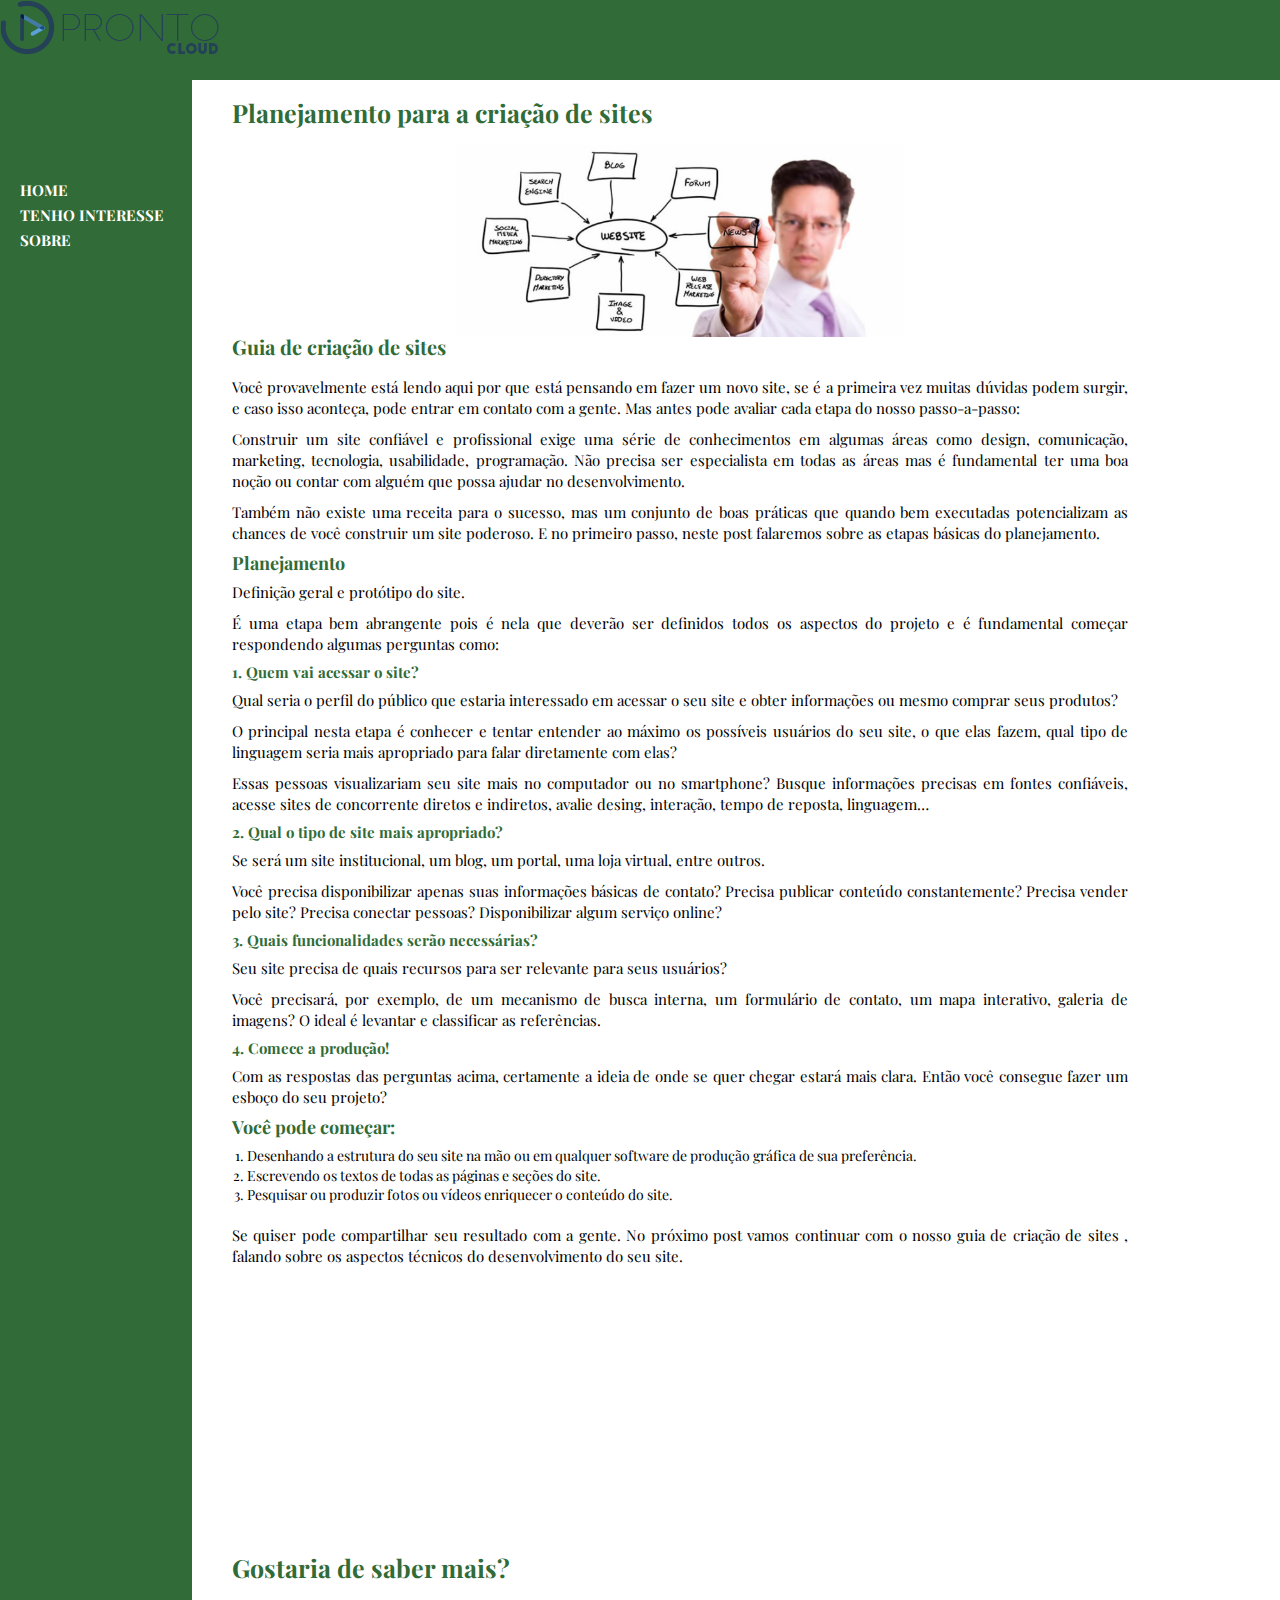
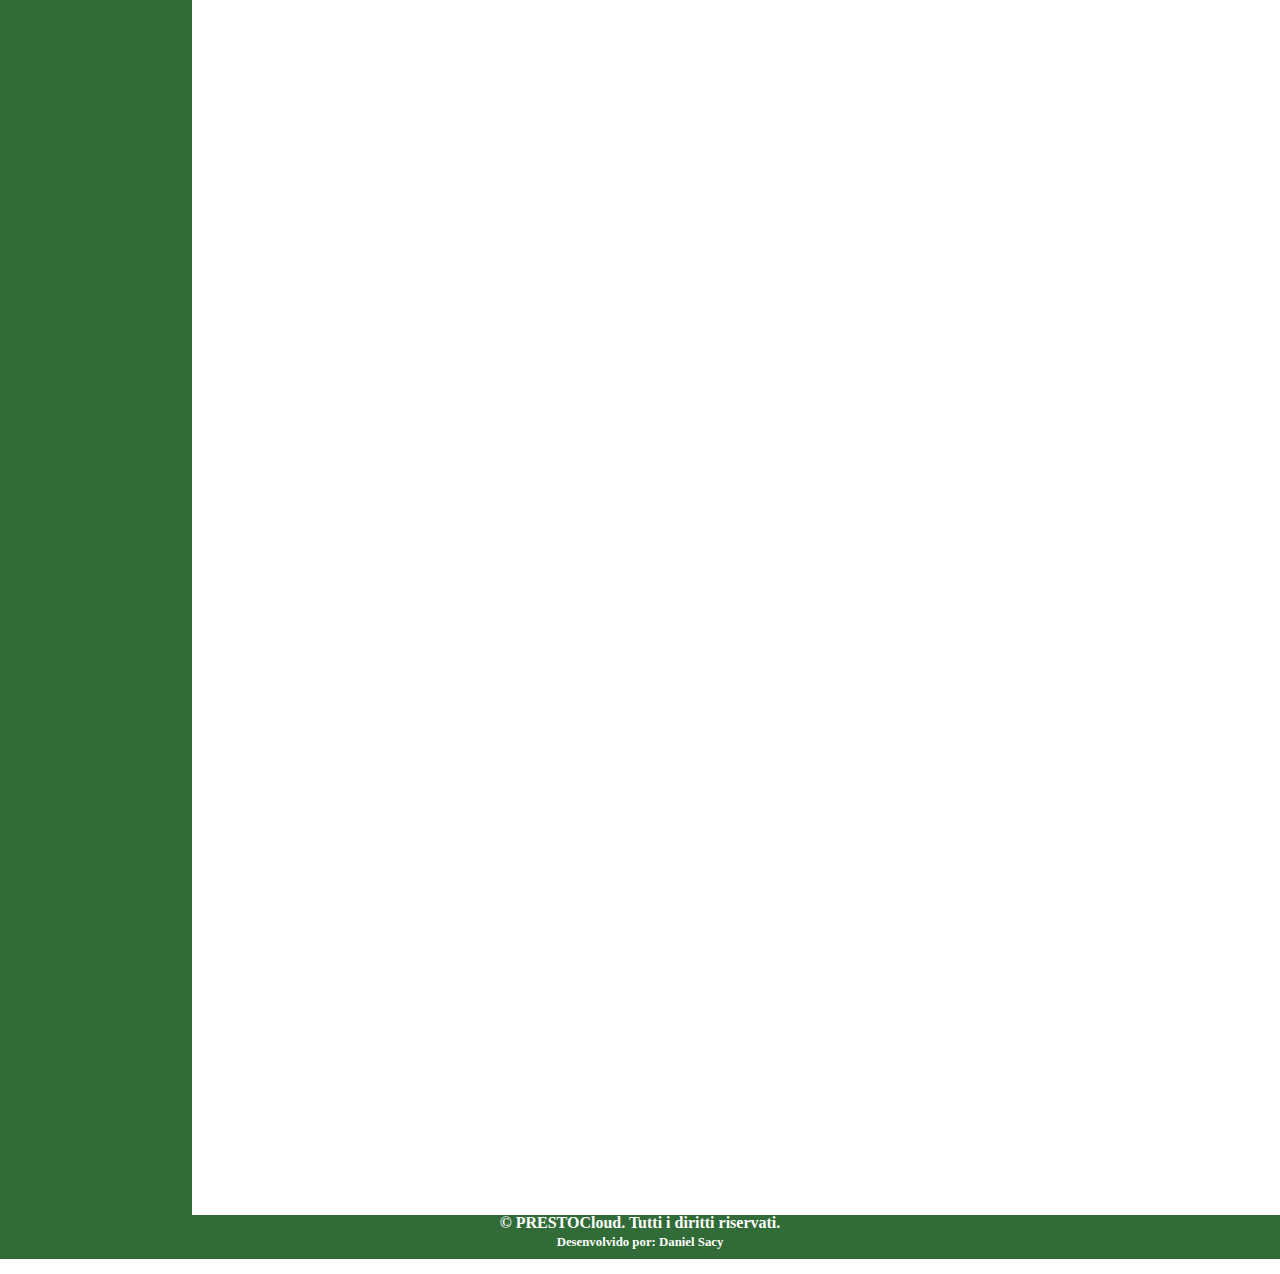
<file: InboundMarketing/index.html>
<!DOCTYPE html>
<html lang="en">
<head>
    <meta charset="UTF-8">
    <meta http-equiv="X-UA-Compatible" content="IE=edge">
    <meta name="viewport" content="width=device-width, initial-scale=1.0">
    <!-- CSSSSS -->
    <link rel="stylesheet" href="../css/reset.css">
    <link rel="stylesheet" href="./css/layout.css">

    <!-- inserting an icon -->
    <link rel="shortcut icon" href="./images/favicon.cc">
    <link rel="apple-touch-icon" href="./images/icon-touch-retina.png">
    <link rel="apple-touch-icon" href="./images/icon-touch-retina-ipad.png">
    <link rel="apple-touch-icon" href="./images/icon-touch-retina-iphone.png">

    <!-- FONTS -->
    <style>
        @import url('https://fonts.googleapis.com/css2?family=Playfair+Display:ital,wght@0,500;1,500&display=swap');
    </style>

    <title>PRESTOCloud</title>
</head>
<body>
    <div class="main">
        <header>
            <img id="logoPresto" src="./images/prontocloud.png" alt="PRESTOCloud">
        </header>
        <section>
            <nav>
                <ul>
                    <li><a href="#">HOME</a></li>
                    <li><a href="#">TENHO INTERESSE</a></li>
                    <li><a href="#">SOBRE</a></li>
                </ul>
            </nav>
            <article>
                <h1>Planejamento para a criação de sites</h1>
                <img id="imgPlan" src="./images/web-design-planning-700x300.jpg" alt="Planning">
                <h2>Guia de criação de sites</h2>
                <p>Você provavelmente está lendo aqui por que está pensando em fazer um novo site, se é a primeira vez muitas dúvidas podem surgir, e caso isso aconteça, pode entrar em contato com a gente. Mas antes pode avaliar cada etapa do nosso passo-a-passo:
                </p>
                <p>Construir um site confiável e profissional exige uma série de conhecimentos em algumas áreas como design, comunicação, marketing, tecnologia, usabilidade, programação. Não precisa ser especialista em todas as áreas mas é fundamental ter uma boa noção ou contar com alguém que possa ajudar no desenvolvimento.
                </p>
                <p>Também não existe uma receita para o sucesso, mas um conjunto de boas práticas que quando bem executadas potencializam as chances de você construir um site poderoso. E no primeiro passo, neste post falaremos sobre as etapas básicas do planejamento.
                </p>

                <h3>Planejamento</h3>
                <p>Definição geral e protótipo do site.
                </p>
                <p>É uma etapa bem abrangente pois é nela que deverão ser definidos todos os aspectos do projeto e é fundamental começar respondendo algumas perguntas como:
                </p>
                <h4>1. Quem vai acessar o site?</h4>
                <p>Qual seria o perfil do público que estaria interessado em acessar o seu site e obter informações ou mesmo comprar seus produtos?
                </p>
                <p>O principal nesta etapa é conhecer e tentar entender ao máximo os possíveis usuários do seu site, o que elas fazem, qual tipo de linguagem seria mais apropriado para falar diretamente com elas?
                </p>
                <p>Essas pessoas visualizariam seu site mais no computador ou no smartphone? Busque informações precisas em fontes confiáveis, acesse sites de concorrente diretos e indiretos, avalie desing, interação, tempo de reposta, linguagem…
                </p>
                <h4>2. Qual o tipo de site mais apropriado?
                </h4>
                <p>Se será um site institucional, um blog, um portal, uma loja virtual, entre outros.
                </p>
                <p>Você precisa disponibilizar apenas suas informações básicas de contato? Precisa publicar conteúdo constantemente? Precisa vender pelo site? Precisa conectar pessoas? Disponibilizar algum serviço online?
                </p>
                <h4>3. Quais funcionalidades serão necessárias?
                </h4>
                <p>Seu site precisa de quais recursos para ser relevante para seus usuários?
                </p>
                <p>Você precisará, por exemplo, de um mecanismo de busca interna, um formulário de contato, um mapa interativo, galeria de imagens? O ideal é levantar e classificar as referências.
                </p>
                <h4>4. Comece a produção!
                </h4>
                <p>Com as respostas das perguntas acima, certamente a ideia de onde se quer chegar estará mais clara. Então você consegue fazer um esboço do seu projeto?
                </p>
                <h3>Você pode começar:
                </h3>
                <ol>
                    <li>Desenhando a estrutura do seu site na mão ou em qualquer software de produção gráfica de sua preferência.
                    </li>
                    <li>Escrevendo os textos de todas as páginas e seções do site.
                    </li>
                    <li>Pesquisar ou produzir fotos ou vídeos enriquecer o conteúdo do site.
                    </li>
                </ol>
                <p>Se quiser pode compartilhar seu resultado com a gente. No próximo post vamos continuar com o nosso guia de criação de sites , falando sobre os aspectos técnicos do desenvolvimento do seu site.
                </p>

            </article>
        </section>
        <section class="secondary">
            <nav></nav>
            <article>
                <h1>Gostaria de saber mais?</h1>
                <!-- <p>Então preencha as informações abaixo para saber mais sobre os nossos produtos e serviços</p> -->
                <script id="tenhoInteresse" src="https://www.cognitoforms.com/f/seamless.js" data-key="yawis-48jUGRmofawtFMxg" data-form="1"></script>
            </article>
        </section>
        <footer>
            &copy; PRESTOCloud. Tutti i diritti riservati.
            <h3>Desenvolvido por: Daniel Sacy</h3>
        </footer>
    </div>
</body>
</html>
</file>
<file: InboundMarketing/css/layout.css>
html {
  font-size: 62.5%;
}

body {
  background-color: f5f5f5;
}

h1 {
  font-size: 2.5rem;
  color: #316B37;
  margin-bottom: 20px;
}

h2 {
  font-size: 2rem;
  color: #316B37;
  margin-bottom: 20px;
}

h3 {
  font-size: 1.8rem;
  color: #316B37;
  margin-bottom: 10px;
}

h4 {
  font-size: 1.5rem;
  color: #316B37;
  margin-bottom: 10px;
}

p {
  margin-bottom: 10px;
  line-height: 1.4;
}

ol {
  margin-left: 15px;
  line-height: 1.4;
  margin-bottom: 20px;
}

ol li {
  font-size: 1.4rem;
}

.main {
  width: 100%;
  /* margin: 0 auto; */
  background-color: #fff;
}

header {
  display: block;
  float: left;
  background-color: #316B37;
  color: #fff;
  font-size: 1.5rem;
  /* text-align: center; */
  width: 100%;
  height: 80px;
}

section {
  display: block;
  float: left;
  width: 100%;
  font-size: 1.5rem;
  font-family: 'Playfair Display', serif;
  /* padding: 0 15px; */
}

nav {
  background-color:#316B37;
  display: block;
  float: left;
  width: 15%;
  padding-block-end: 100%;
}

nav ul {
  margin-top: 100px;
}

nav li {
  margin: 5px 20px 5px 20px;
  color: #fff;
  font-weight: bolder;
  line-height: 20px;
}

nav li:hover {
  background-color: #fff;
}

nav a {
  text-decoration: none;
  color: #fff;
}

nav a:hover {
  color: #316B37;
}

section article {
  display: block;
  float: left;
  width: 70%;
  margin: 20px 0 0 40px;
  text-align: justify; 
}

#imgPlan {
  display: block;
  margin: 0 auto;
  width: 50%;
}

.secondary {
  display: block;
  float: left;
  width: 100%;
}

.secondary nav {
  display: block;
  float: left;
  width: 15%;
  padding-block-end: 100%;
}

.secondary article {
  display: block;
  float: left;
  width: 70%;
}

#tenhoInteresse {
  display: block;
  float: left;
  width: 50%;
  margin: 0 auto;
}

.cog-form__content {
  background-color: aquamarine !important;
}

footer {
  display: block;
  float: left;
  width: 100%;
  background-color: #316B37;
  color: #fff;
  font-size: 1.6rem;
  font-weight: bold;
  text-align: center;
  margin-bottom: 15px;
}

footer h3 {
  color:#fff;
  padding-top: 5px;
  font-size: 80%;
}

/* Hidding form characteristics  */

.cog-abuse {
  visibility: hidden !important;
}

/* MOBILE MEDIA */

@media (max-width: 769px){
  img {
    max-width: 100%;
    height: auto;
  }
	section nav {
	  width: 15%;
    /* height: fit-content; */
    /* padding: 0; */
    margin: 0;
	}
  /* .secondary nav {
    visibility: hidden;
  } */
	section article {
	  width: 70%;
	}
  #tenhoInteresse {
    width: 100%;
    text-align: justify;
  }
}

@media (max-width: 426px){
  .main,
  section,
  article {
    width: 100%;
  }
  #logoPresto {
    width: 70%;
    padding: 0 50px;
  }
  .main nav {
    width: 100%;
    padding: 0;
    margin: 0;
  }
  .secondary nav {
    visibility: hidden;
  }
  header {
    height: auto;
  }
}
</file>
